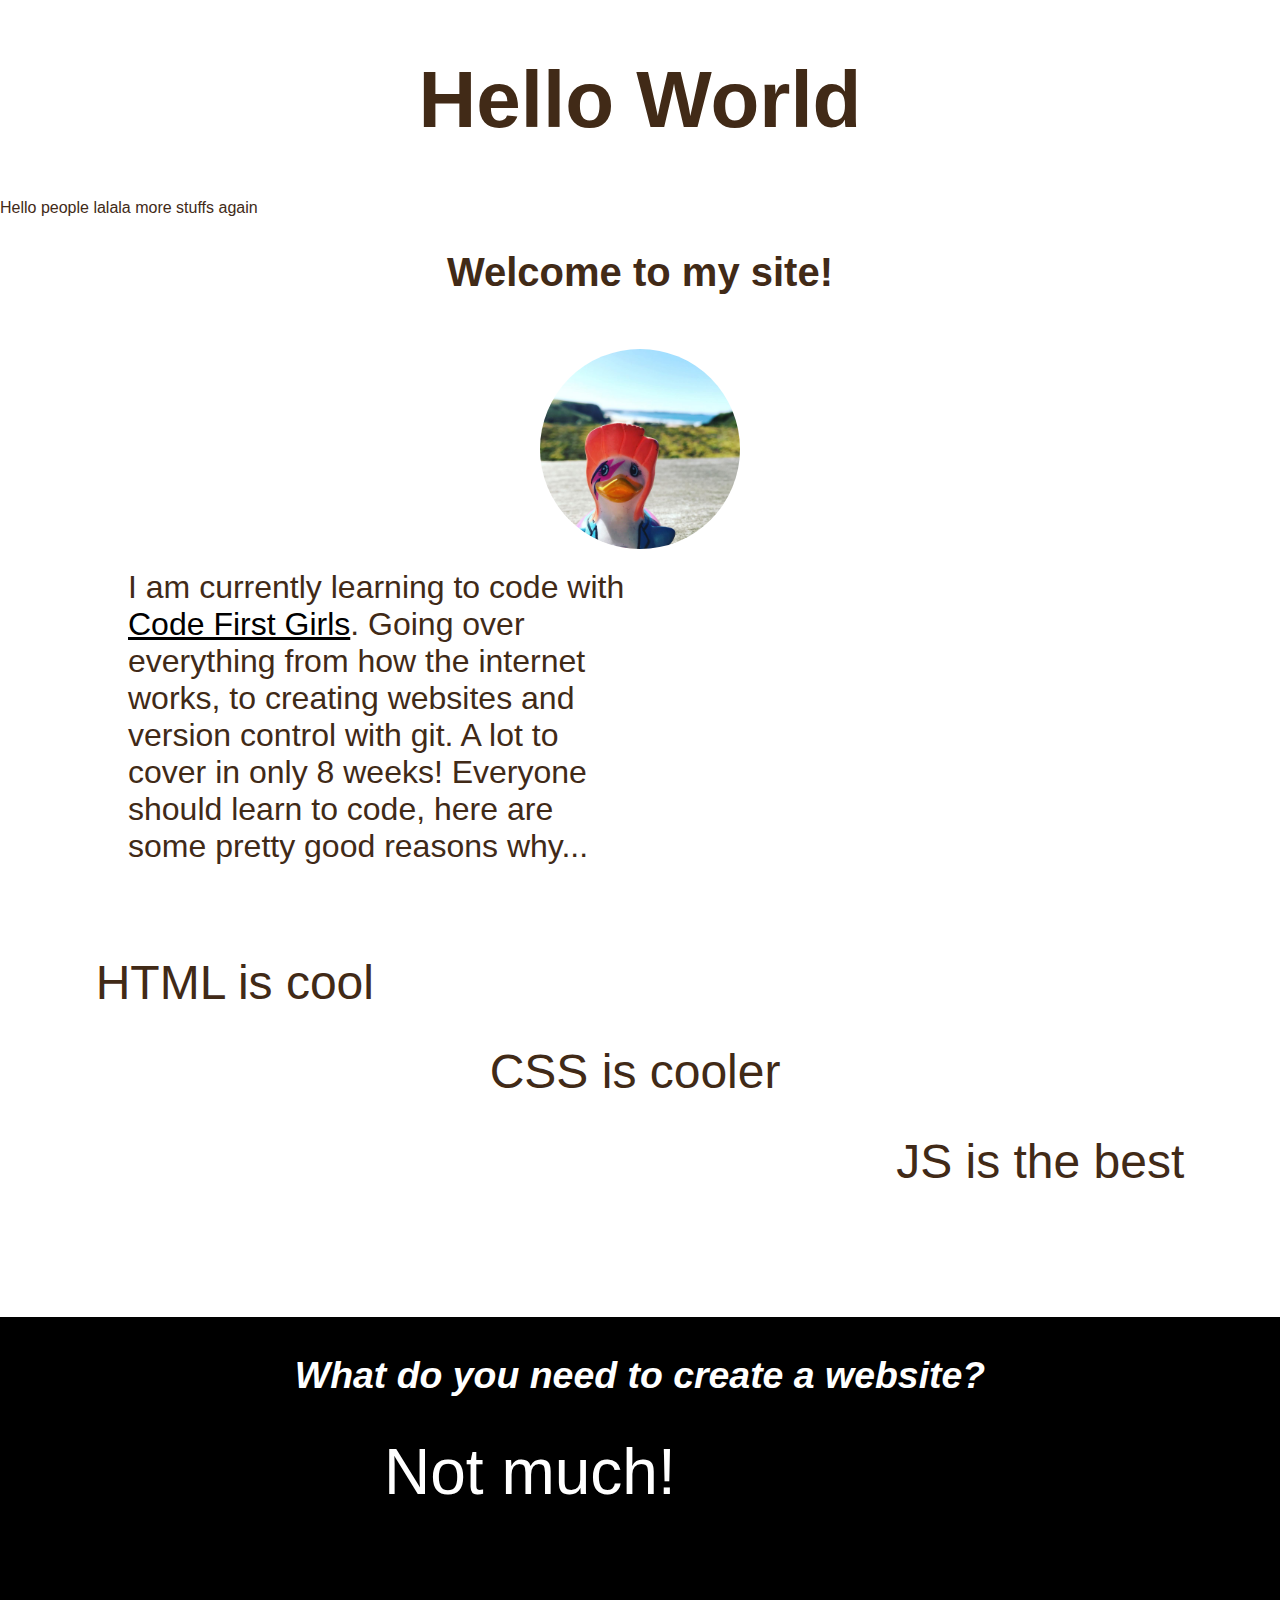
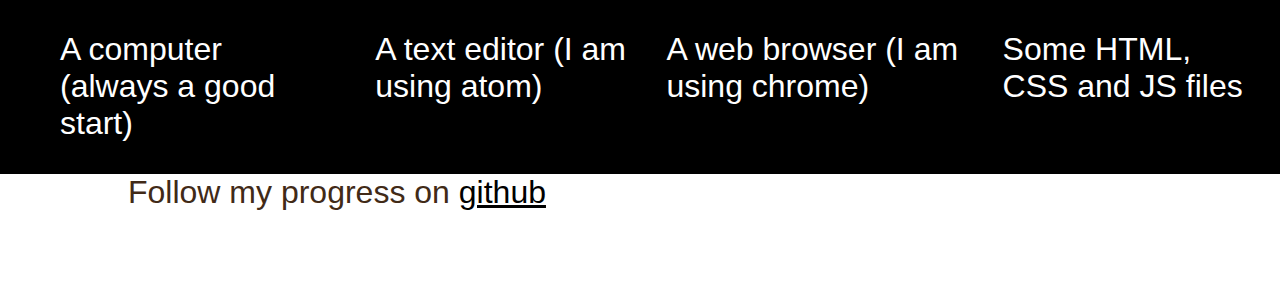
<file: index.html>
<!DOCTYPE html>
<html>
<head>
  <title> Duck </title>
          <link rel="stylesheet" type="text/css" href ="css/styles.css">
</head>

<body>



<h1>Hello World</h1>
<h> Hello people </h1>
<h> lalala </h1>
<h> more stuffs again </h1> 

<h2>Welcome to my site!</h2>

<img src="./duck.jpg" alt="image of a duck" width="200px">

<p>I am currently learning to code with <a href="http://codefirstgirls.org.uk/"> Code First Girls</a>. Going over everything from how the
internet works, to creating websites and version control with git. A lot to cover in only 8 weeks!
Everyone should learn to code, here are some pretty good reasons why...</p>

<ol>
  <li> HTML is cool </li>
  <li id="lower">CSS is cooler</li>
  <li id="lowest"> JS is the best </li>
</ol>



<div class="contrast">
<h3> <b> <i> What do you need to create a website? </b> </i> </h3>


<p> Not much!</p>

<ul>
<li> A computer (always a good start) </li>
<li> A text editor (I am using atom) </li>
<li> A web browser (I am using chrome) </li>
<li> Some HTML, CSS and JS files </li>
</ul>

</div>

<div>

<p> Follow my progress on <a href="http://github.com"> github</a> </p>

</div>

</body>
</html>
</file>
<file: css/styles.css>
body {
  color: rgb(65,42,23);
  font-family: arial;
  margin: 0;
}

div {
  min-heiht: 100vh;
  width: 100vw;
}

h1,h2 {
  text-align: center;
}
h1 {
  font-size: 5em;
}
h2 {
  font-size: 2.5em;
}
img {
  display: flex;
  padding: 20px;
  margin: 0 auto;
  border-radius:130px
}
p {
  width: 40%;
  margin: 0 10vw 10vh 10vw;
  font-size: 2em;
}


a {
  color: rgb(0,0,0);
}
ol {
  list-style: none;
  padding: 0;
  margin-bottom: 10%;
  font-size: 3em;
  display: flex;
  justify-content: space-evenly;
}

li#lower{
  margin-top: 7%;
}

li#lowest {
  margin-top: 14%;
}

div.contrast {
  background-color: rgb(0,0,0);
  font-size: 2em;
  color: rgb(255,255,255);
  display: flex;
  justify-content: center;
  align-items: center;
  flex-direction: column;
}

ul{
list-style: none;
display: flex;
}

li {
  margin: 0 20px;
  transition: 0.6s ease;
}

li:hover {
  font-size: 1.2em;
  transition: 0.6s ease;
}
</file>
